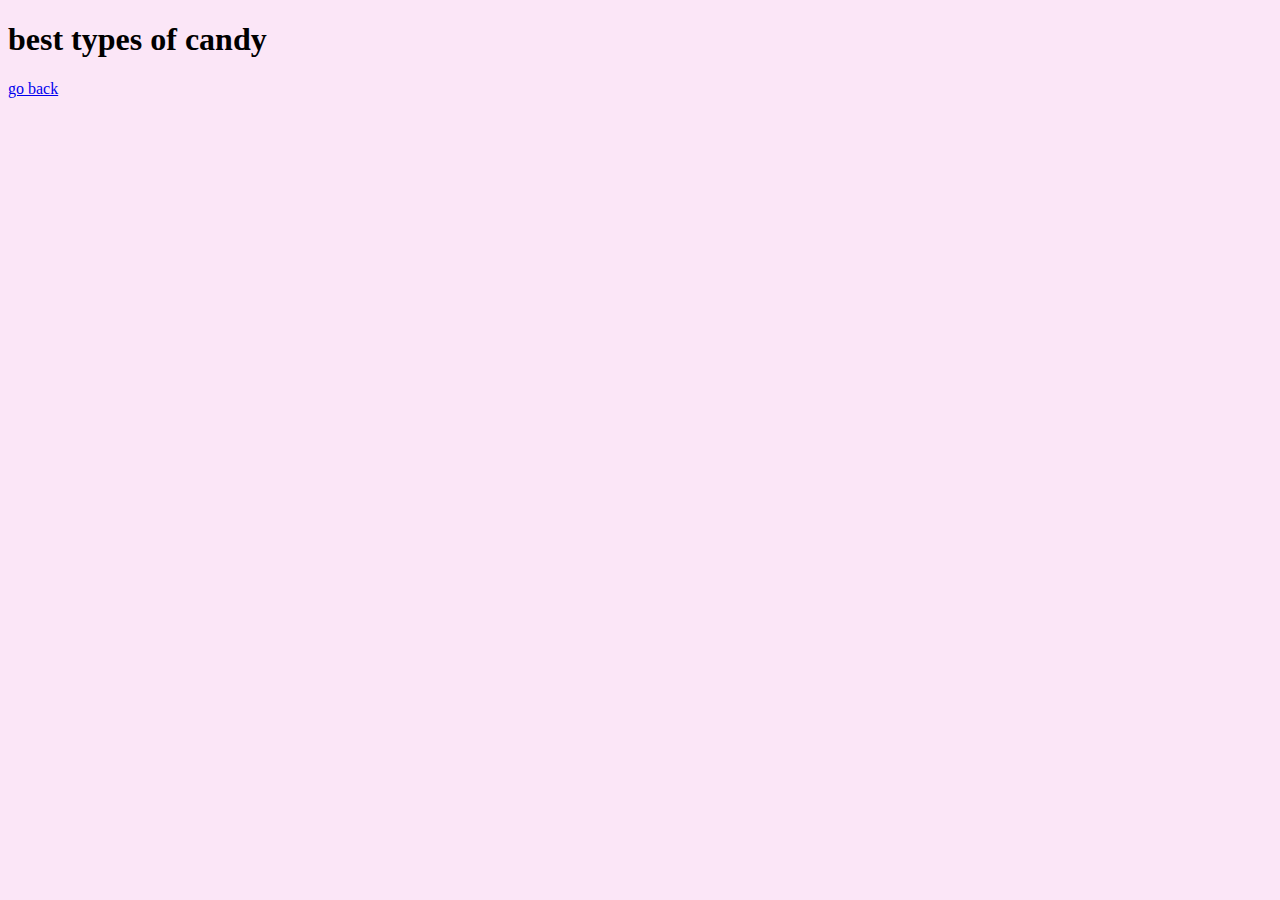
<file: besttypesofcandy.html>
<!DOCTYPE html>  
<html>
<head>

	<title>best types of candy</title>
	<link href="style.css" type="text/css" rel="stylesheet" />

</head>
<body>

	<h1>best types of candy</h1>
	<a href="index.html"> go back</a="">
</body>
</html>
</file>
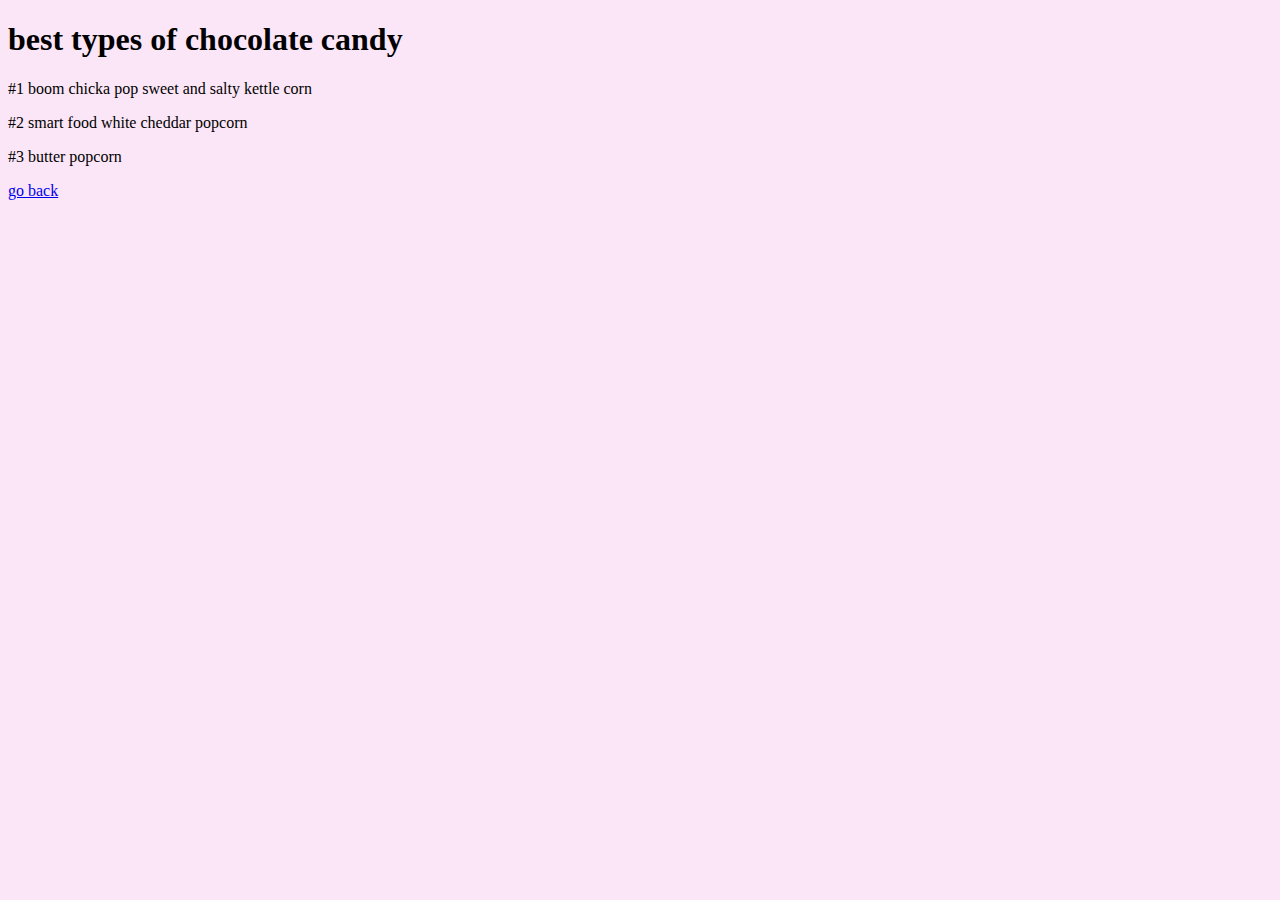
<file: besttypesofchocolate.html>
<!DOCTYPE html>  
<html>
<head>

	<title>best types of chocolate candy</title>
	<link href="style.css" type="text/css" rel="stylesheet" />

</head>
<body>

	<h1>best types of chocolate candy</h1>
	<p>#1 boom chicka pop sweet and salty kettle corn</p>
	<p>#2 smart food white cheddar popcorn</p>
	<p>#3 butter popcorn</p>
	<a href="index.html"> go back</a="">
</body>
</html>
</file>
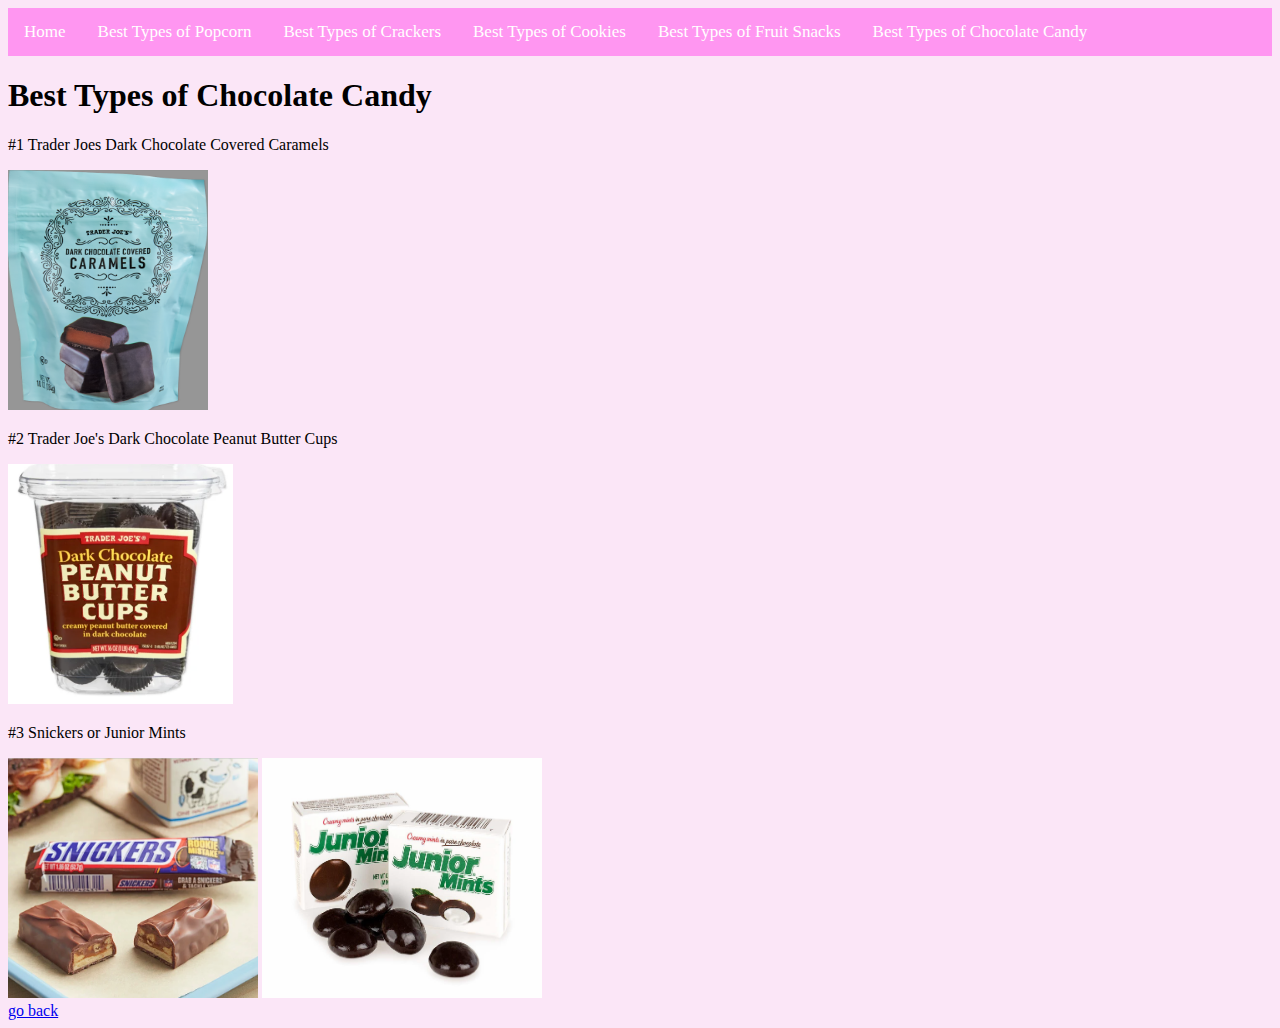
<file: besttypesofchocolatecandy.html>
<!DOCTYPE html>  
<html>
<head>
	<div class="topnav">
	<a href="index.html" class="active">Home</a>
	<a href="besttypesofpopcorn.html">Best Types of Popcorn</a>
	<a href="besttypesofcrackers.html">Best Types of Crackers</a>
	<a href="besttypesofcookies.html">Best Types of Cookies</a>
	<a href="besttypesoffruitsnacks.html">Best Types of Fruit Snacks</a>
	<a href="besttypesofchocolatecandy.html">Best Types of Chocolate Candy</a>
</div>

	<title>Best Types of Chocolate Candy</title>
	<link href="style.css" type="text/css" rel="stylesheet" />

</head>
<body>

	<h1>Best Types of Chocolate Candy</h1>
	<p>#1 Trader Joes Dark Chocolate Covered Caramels</p>
	<img src="caramel.png" width=200 height=240/>
	<br>
	<p>#2 Trader Joe's Dark Chocolate Peanut Butter Cups</p>
	<img src="peanut.png" wigth=250 height=240 />
	<br>
	<p>#3 Snickers or Junior Mints</p>
	<img src="snickers.png" width=250 height=240/>
	<img src="mints.png" width=280 height=240/>
	<br>
	<a href="index.html"> go back</a="">
</body>
</html>
</file>
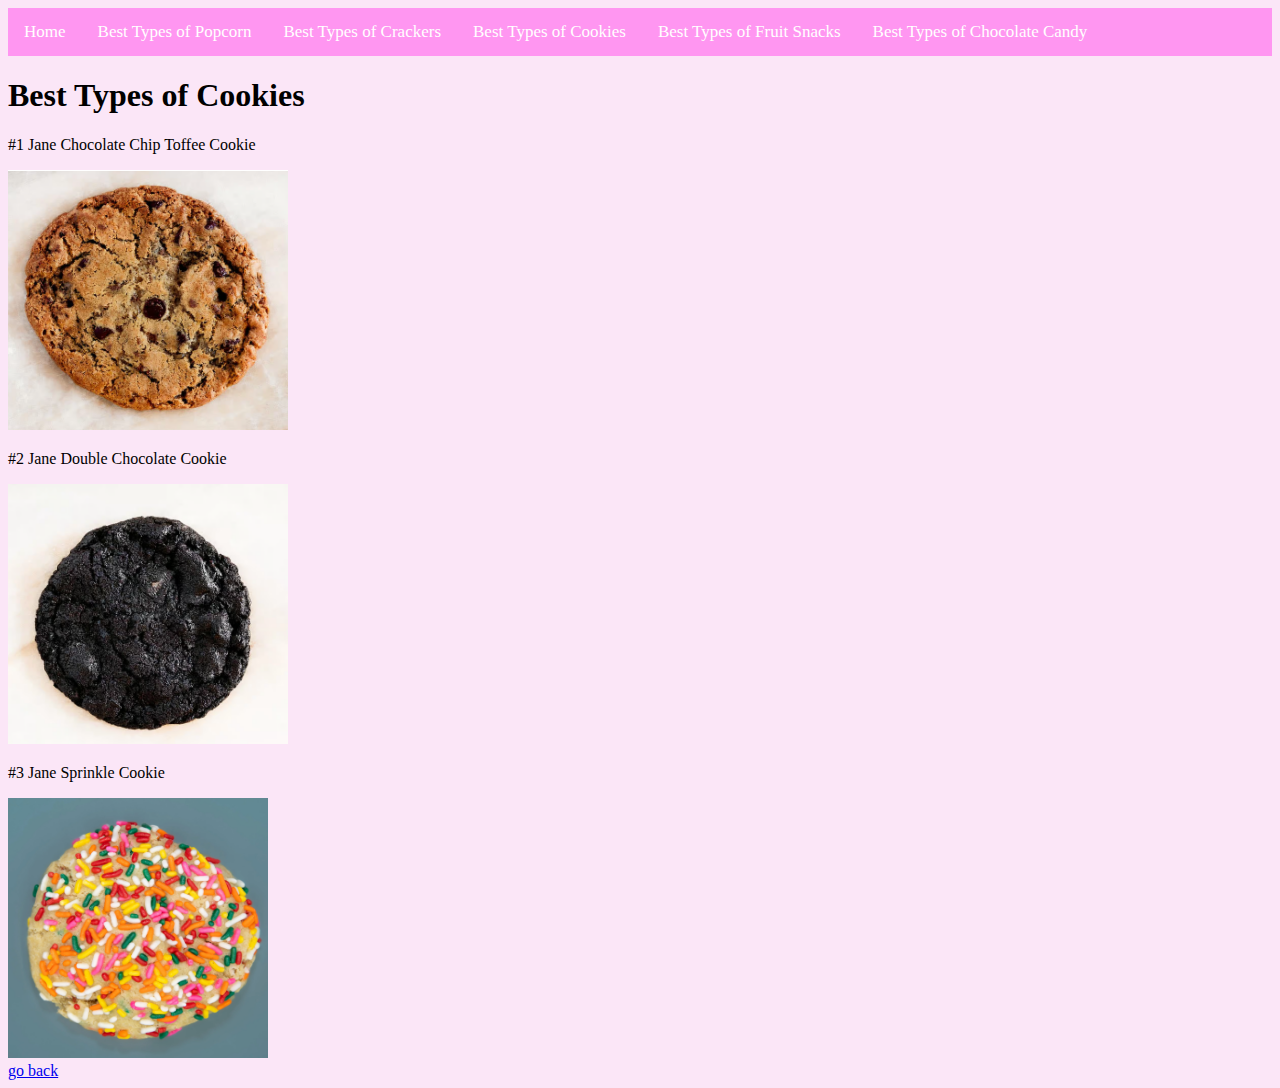
<file: besttypesofcookies.html>
<!DOCTYPE html>  
<html>
<head>
<div class="topnav">
	<a href="index.html" class="active">Home</a>
	<a href="besttypesofpopcorn.html">Best Types of Popcorn</a>
	<a href="besttypesofcrackers.html">Best Types of Crackers</a>
	<a href="besttypesofcookies.html">Best Types of Cookies</a>
	<a href="besttypesoffruitsnacks.html">Best Types of Fruit Snacks</a>
	<a href="besttypesofchocolatecandy.html">Best Types of Chocolate Candy</a>
</div>
	<title>Best Types of Cookies</title>
	<link href="style.css" type="text/css" rel="stylesheet" />

</head>
<body>

	<h1>Best Types of Cookies</h1>
	<p>#1 Jane Chocolate Chip Toffee Cookie</p>
	<img src="chip.png" width="280" height="260"/>
	<br>
	<p>#2 Jane Double Chocolate Cookie</p>
	<img src="double.png" width="280" height="260"/>
	<br>
	<p>#3 Jane Sprinkle Cookie</p>
	<img src="sprinkle.png" width="260" height="260"/>
	<br>
	<a href="index.html"> go back</a="">

</body>
</html>
</file>
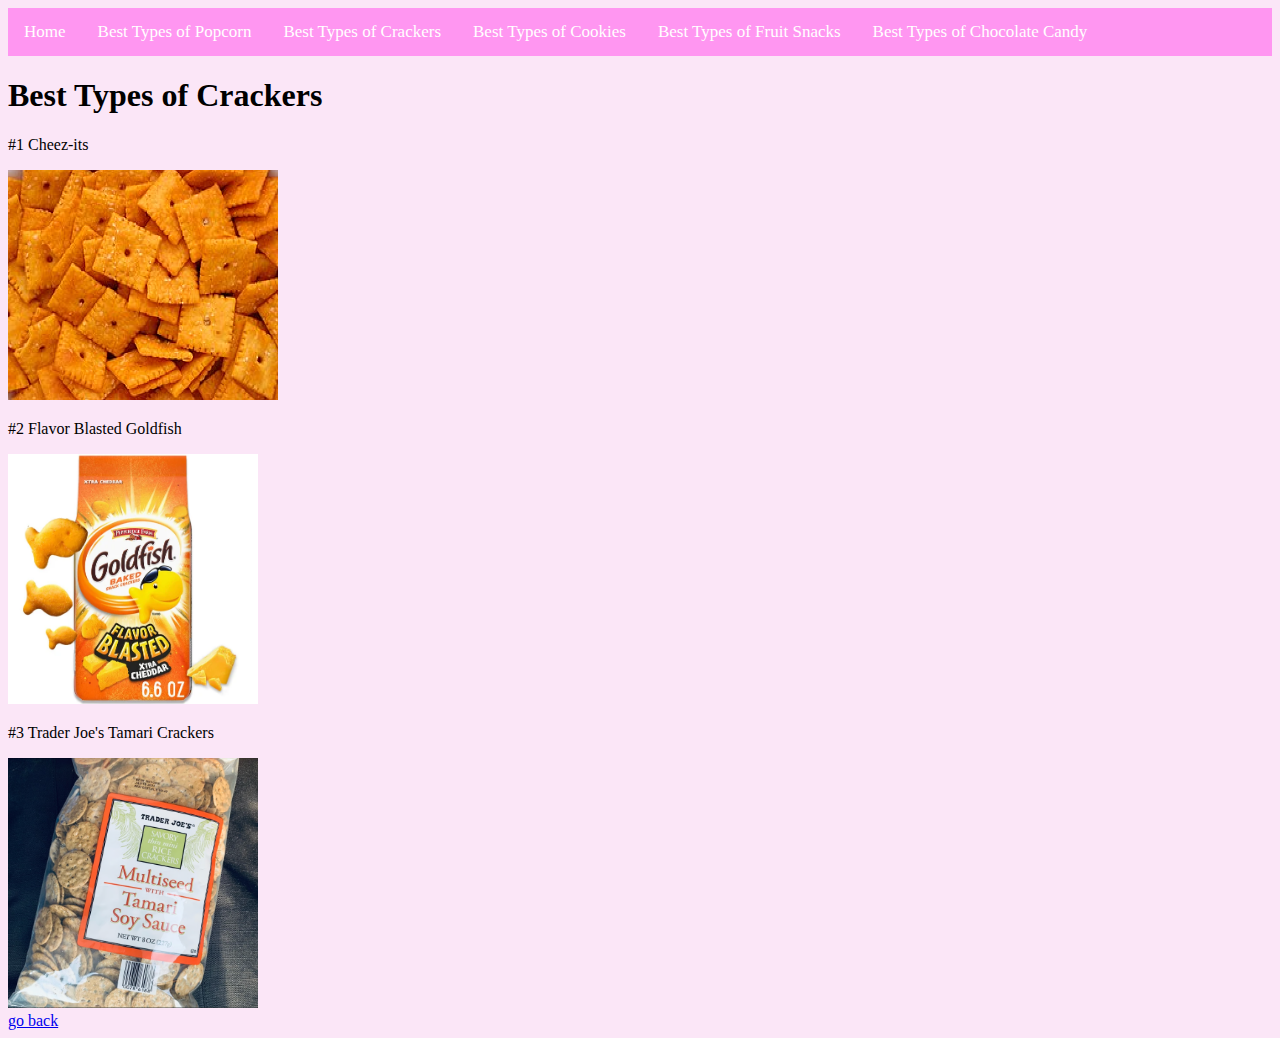
<file: besttypesofcrackers.html>
<!DOCTYPE html>  
<html>
<head>

	<title>best types of crackers</title>
	<link href="style.css" type="text/css" rel="stylesheet" />

</head>
<body>
	<div class="topnav">
	<a href="index.html" class="active">Home</a>
	<a href="besttypesofpopcorn.html">Best Types of Popcorn</a>
	<a href="besttypesofcrackers.html">Best Types of Crackers</a>
	<a href="besttypesofcookies.html">Best Types of Cookies</a>
	<a href="besttypesoffruitsnacks.html">Best Types of Fruit Snacks</a>
	<a href="besttypesofchocolatecandy.html">Best Types of Chocolate Candy</a>
</div>

	<h1>Best Types of Crackers</h1>
	<p>#1 Cheez-its</p>

	<img src="cheese.png" width="270" height="230"/>
	<br>
	<p>#2 Flavor Blasted Goldfish</p>
	<img src="goldfish.png" width="250" height="250"/>
	<br>
	<p>#3 Trader Joe's Tamari Crackers</p>
	<img src="tamari.png" width="250" height="250"/>
	<br>
	<a href="index.html"> go back</a>
</body>
</html>
</file>
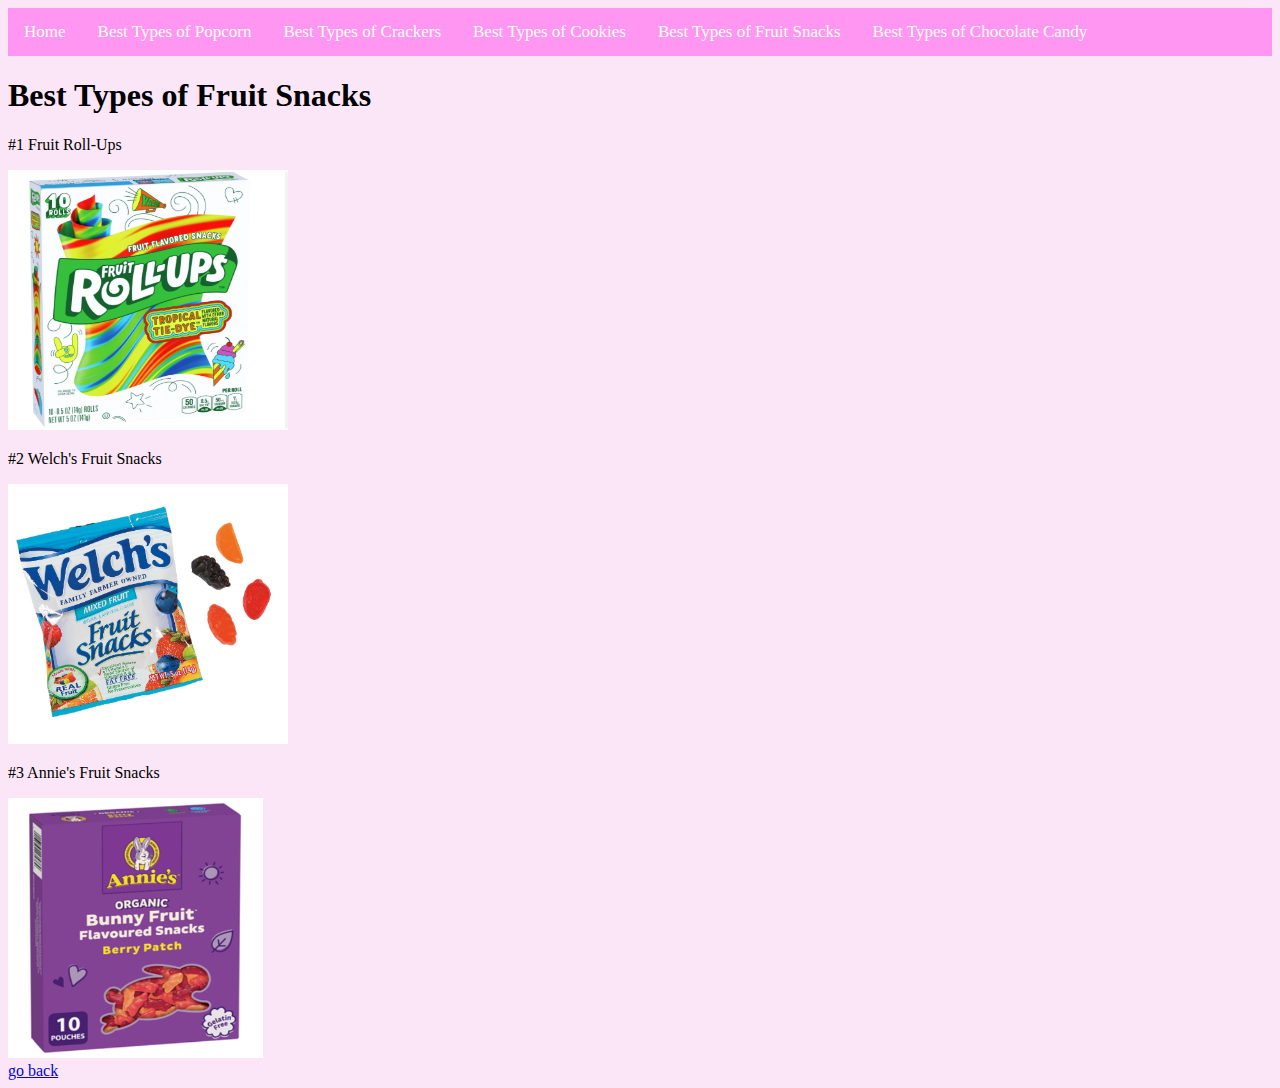
<file: besttypesoffruitsnacks.html>
<!DOCTYPE html>  
<html>
<head>
	<div class="topnav">
	<a href="index.html" class="active">Home</a>
	<a href="besttypesofpopcorn.html">Best Types of Popcorn</a>
	<a href="besttypesofcrackers.html">Best Types of Crackers</a>
	<a href="besttypesofcookies.html">Best Types of Cookies</a>
	<a href="besttypesoffruitsnacks.html">Best Types of Fruit Snacks</a>
	<a href="besttypesofchocolatecandy.html">Best Types of Chocolate Candy</a>
</div>

	<title>best types of fruit snacks</title>
	<link href="style.css" type="text/css" rel="stylesheet" />

</head>
<body>

	<h1>Best Types of Fruit Snacks</h1>
	<p>#1 Fruit Roll-Ups</p>
	<img src="roll.png" width="280" height="260"/>
	<br>
	<p>#2 Welch's Fruit Snacks</p>
	<img src="welch's.png" width="280" height="260"/>
	<br>
	<p>#3 Annie's Fruit Snacks</p>
	<img src="annie's.png" width="255" height="260"/>
	<br>
	<a href="index.html"> go back</a="">
</body>
</html>
</file>
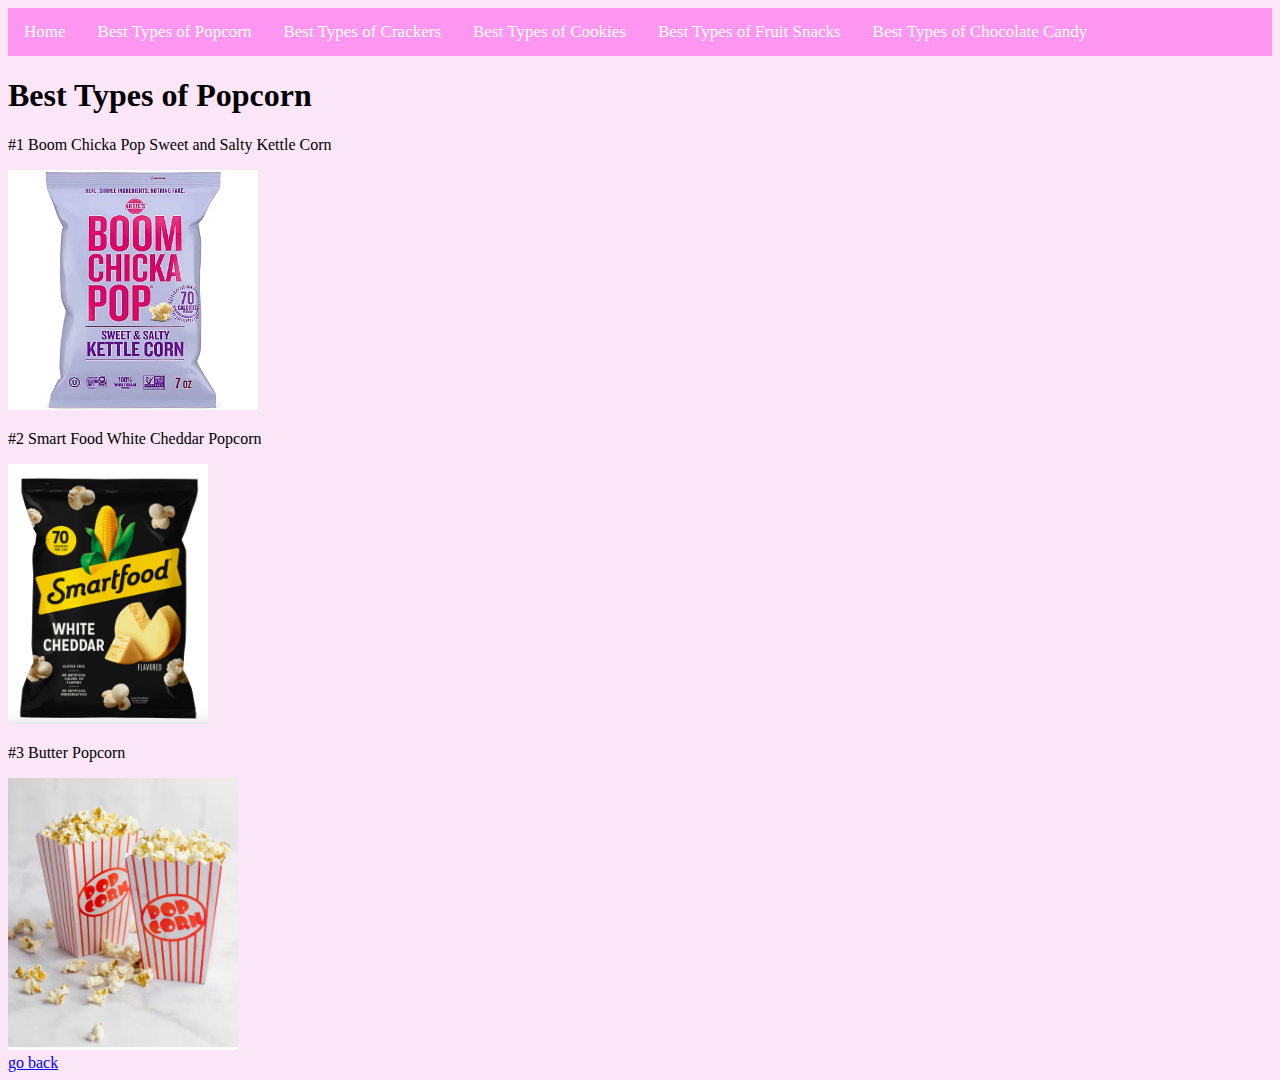
<file: besttypesofpopcorn.html>
<!DOCTYPE html>  
<html>
<head>
<div class="topnav">
	<a href="index.html" class="active">Home</a>
	<a href="besttypesofpopcorn.html">Best Types of Popcorn</a>
	<a href="besttypesofcrackers.html">Best Types of Crackers</a>
	<a href="besttypesofcookies.html">Best Types of Cookies</a>
	<a href="besttypesoffruitsnacks.html">Best Types of Fruit Snacks</a>
	<a href="besttypesofchocolatecandy.html">Best Types of Chocolate Candy</a>
</div>
	<title>best types of popcorn</title>
	<link href="style.css" type="text/css" rel="stylesheet" />

</head>
<body>

	<h1>Best Types of Popcorn</h1>
	<p>#1 Boom Chicka Pop Sweet and Salty Kettle Corn</p>

	<img src="Boom.png" width="250" height=240/>
	<br>

	<p>#2 Smart Food White Cheddar Popcorn</p>
	<img src="smartfood.png" width="200" height="260"/>
	<br>
	<p>#3 Butter Popcorn</p>
	<img src="butter.png" width="230" height"250"/>
	<br>
	<a href="index.html"> go back</a="">

</body>
</html>
</file>
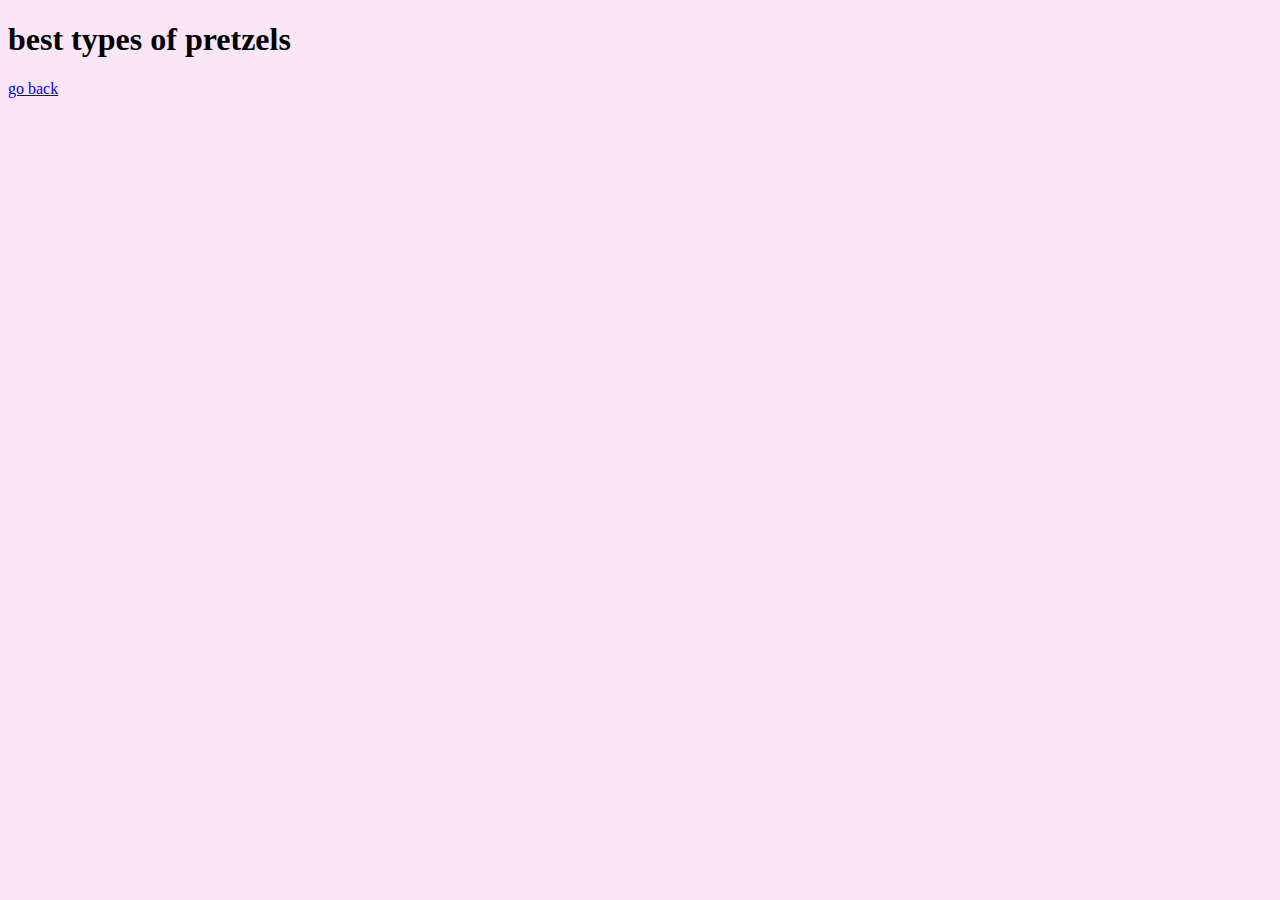
<file: BestTypesOfPretzels.html>
<!DOCTYPE html>  
<html>
<head>

	<title>best types of pretzels</title>
	<link href="style.css" type="text/css" rel="stylesheet" />

</head>
<body>

	<h1>best types of pretzels</h1>
	<a href="index.html"> go back</a="">
</body>
</html>
</file>
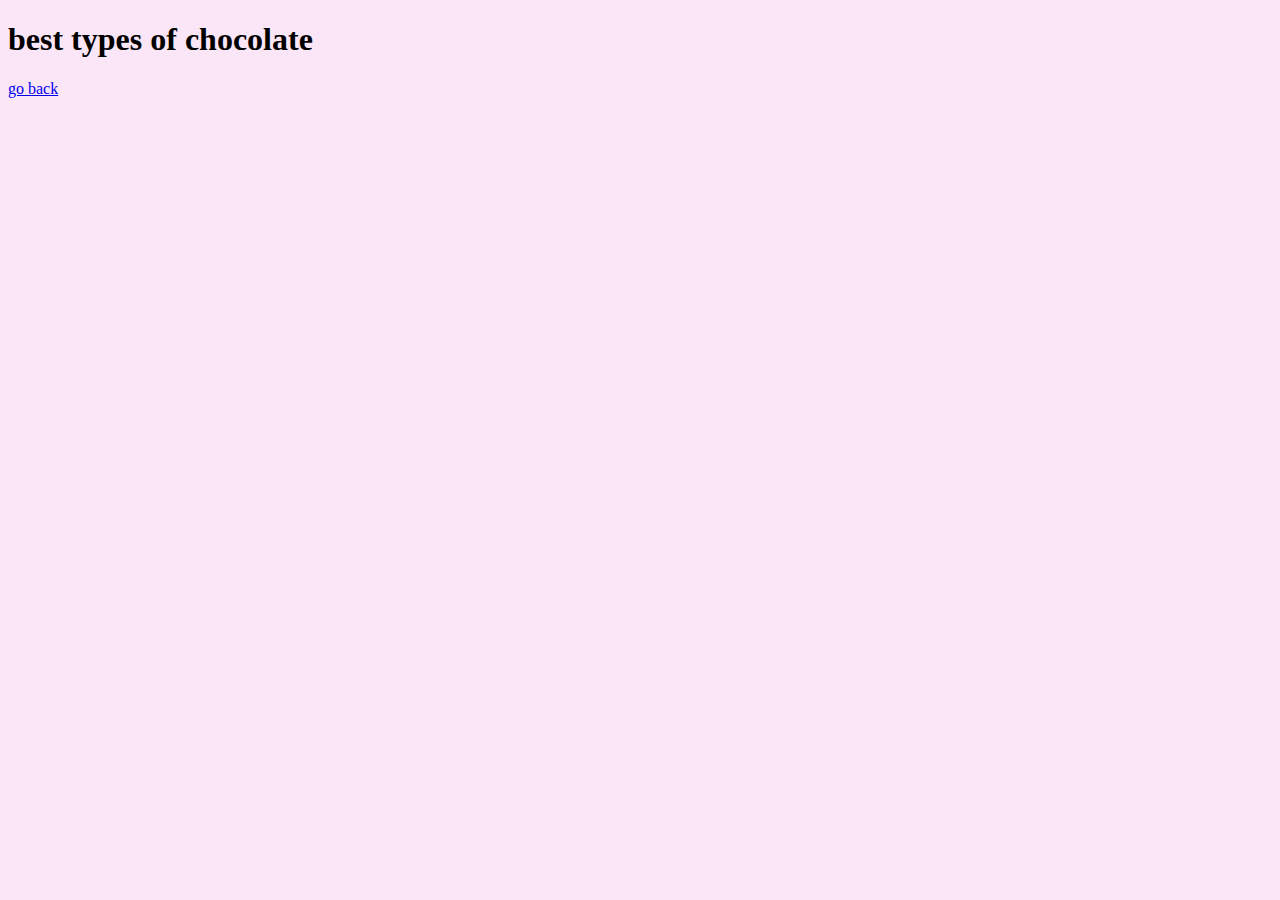
<file: bestypesofchocolate.html>
<!DOCTYPE html>  
<html>
<head>

	<title>best types of chocolate</title>
	<link href="style.css" type="text/css" rel="stylesheet" />

</head>
<body>

	<h1>best types of chocolate</h1>
	<a href="index.html"> go back</a="">
</body>
</html>
</file>
<file: style.css>
body {
	background-color: #fbe6f7;

	.topnav {
   background-color: #ff96f1;
   overflow: hidden;
}

.topnav a {
   float: left;
   text-align: center;
   padding: 14px 16px;
   text-decoration: none;
   font-size: 17px;
   color: white;
}

.topnav a:hover {
   background-color: #ff96f2;
   color: #ff2ae2;
}

.topnav a.active {
   background-color: #ff96f1;
   color: white;
}

}
</file>
